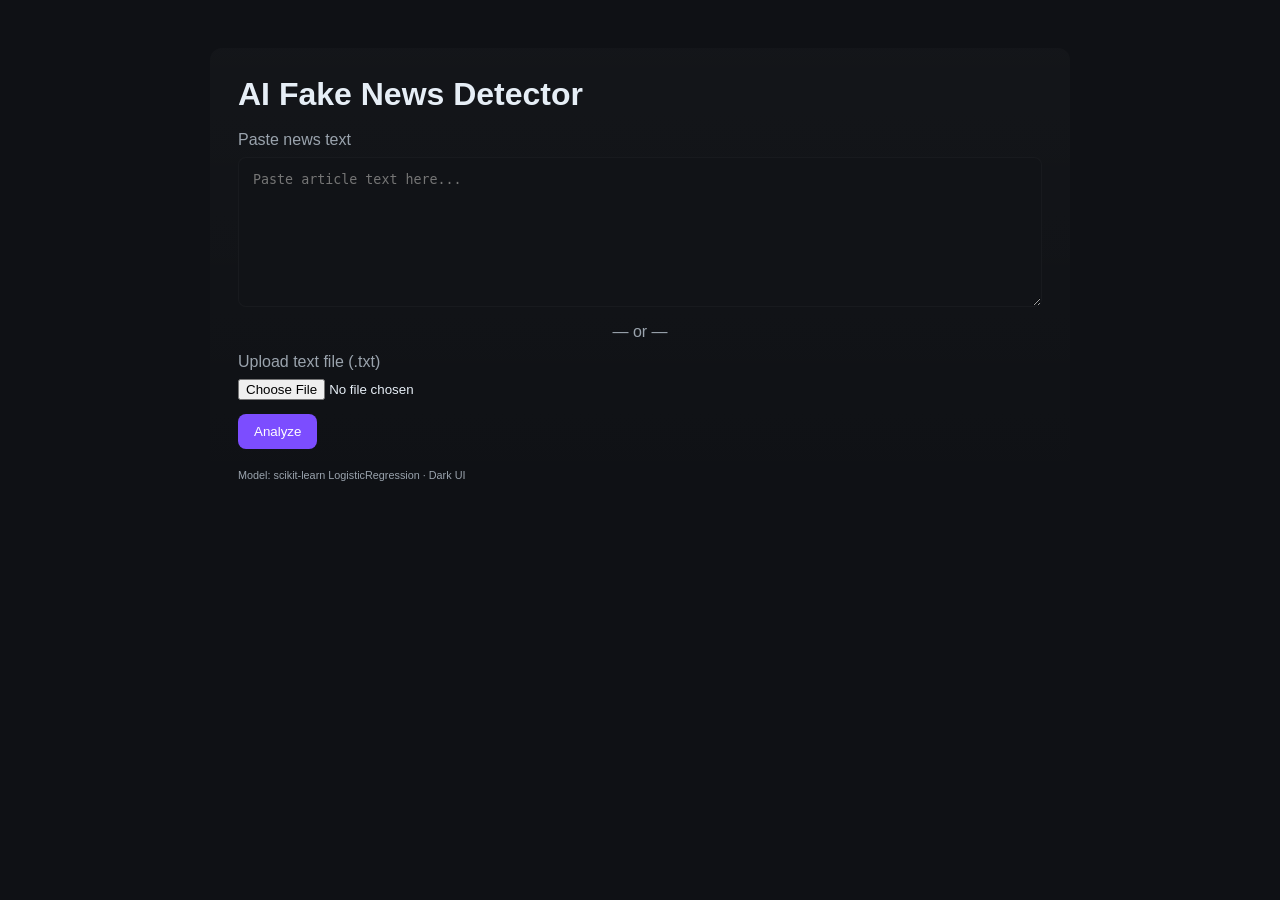
<file: templates/index.html>
<!doctype html>
<html lang="en">
  <head>
    <meta charset="utf-8">
    <meta name="viewport" content="width=device-width,initial-scale=1">
    <title>Fake News Detector</title>
    <link rel="stylesheet" href="/static/style.css">
  </head>
  <body>
    <div class="container">
      <h1>AI Fake News Detector</h1>
      <form action="/predict" method="post" enctype="multipart/form-data">
        <label for="news_text">Paste news text</label>
        <textarea id="news_text" name="news_text" rows="8" placeholder="Paste article text here..."></textarea>

        <div class="or">— or —</div>

        <label for="news_file">Upload text file (.txt)</label>
        <input id="news_file" name="news_file" type="file" accept=".txt">

        <button type="submit" class="btn">Analyze</button>
      </form>

      <footer>
        <small>Model: scikit-learn LogisticRegression · Dark UI</small>
      </footer>
    </div>
  </body>
</html>
</file>
<file: static/style.css>
:root{
  --bg:#0f1115;
  --panel:#111317;
  --muted:#9aa3ad;
  --accent:#7c4dff;
  --danger:#ff6b6b;
  --success:#39d353;
  --card:#15181d;
  --text:#e6eef6;
}
*{box-sizing:border-box}
body{
  margin:0;padding:0;font-family:Inter,Segoe UI,Arial;background:var(--bg);color:var(--text);
}
.container{max-width:860px;margin:48px auto;padding:28px;background:linear-gradient(180deg,rgba(255,255,255,0.02),transparent);border-radius:12px}
h1{margin:0 0 18px;font-weight:600}
label{display:block;margin:8px 0;color:var(--muted)}
textarea{width:100%;padding:14px;border-radius:8px;background:var(--panel);border:1px solid rgba(255,255,255,0.03);color:var(--text);resize:vertical}
input[type=file]{display:block;margin-top:6px}
.or{text-align:center;color:var(--muted);margin:12px 0}
.btn{display:inline-block;margin-top:14px;padding:10px 16px;border-radius:8px;background:var(--accent);color:#fff;border:none;cursor:pointer;text-decoration:none}
.btn.secondary{background:transparent;border:1px solid rgba(255,255,255,0.06);color:var(--text);margin-left:8px}
.card{background:var(--card);padding:18px;border-radius:10px;margin:18px 0}
.label{font-size:28px;margin:0 0 8px}
.label.real{color:var(--success)}
.label.fake{color:var(--danger)}
.confidence{color:var(--muted);margin:0 0 12px}
.excerpt pre{white-space:pre-wrap;background:transparent;border:none;color:var(--text);margin:0}
footer{margin-top:18px;color:var(--muted);font-size:13px}

@media (max-width:600px){.container{margin:16px;padding:18px}}
</file>
